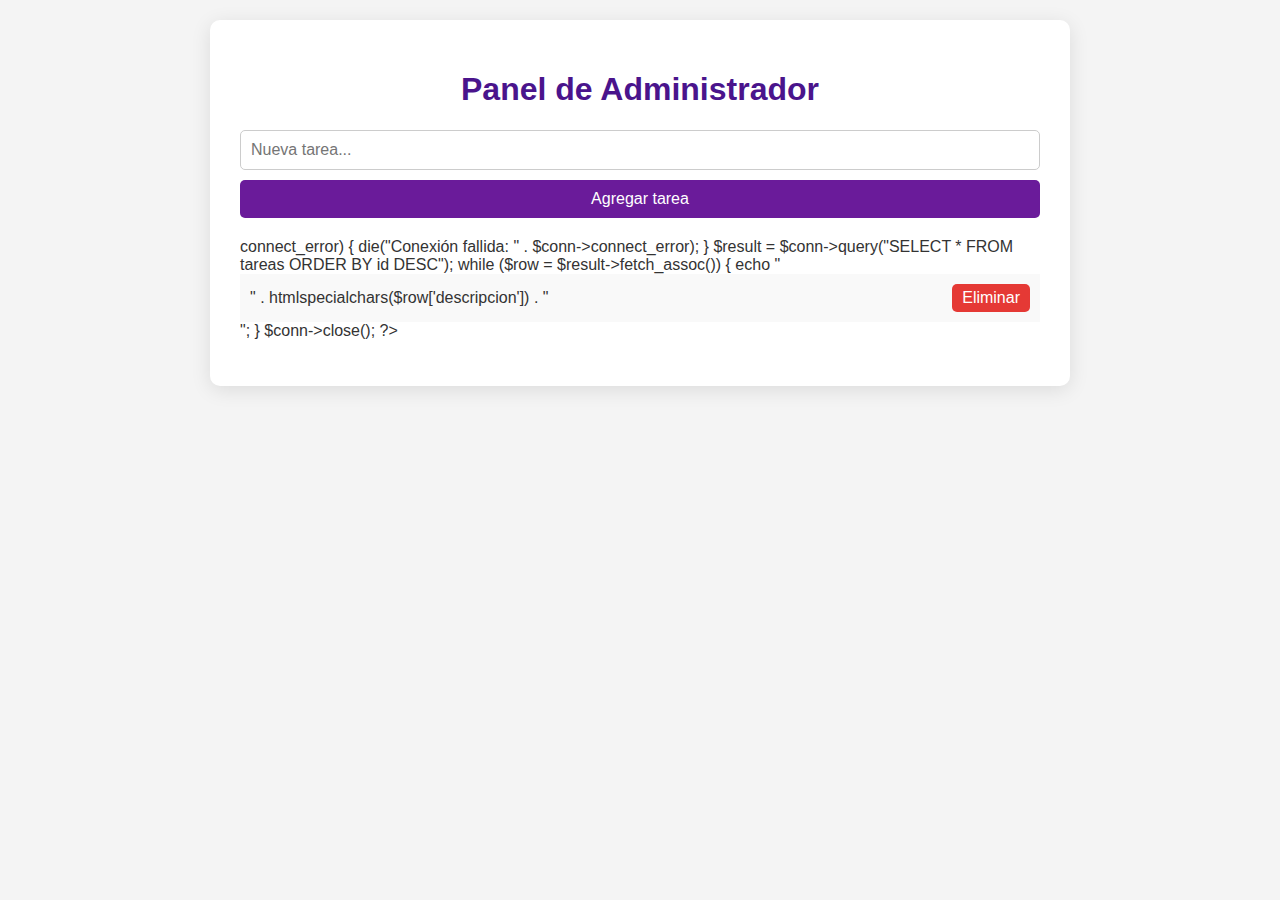
<file: index.html>
<!DOCTYPE html>
<html lang="es">
<head>
  <meta charset="UTF-8">
  <meta name="viewport" content="width=device-width, initial-scale=1.0">
  <title>Panel de Administrador</title>
  <link rel="stylesheet" href="style.css">
</head>
<body>
  <div class="container">
    <h1>Panel de Administrador</h1>
    <form action="agregar.php" method="POST">
      <input type="text" name="tarea" placeholder="Nueva tarea..." required>
      <button type="submit">Agregar tarea</button>
    </form>
    <ul>
      <?php
      $conn = new mysqli("localhost", "root", "", "tareas_db");
      if ($conn->connect_error) {
        die("Conexión fallida: " . $conn->connect_error);
      }
      $result = $conn->query("SELECT * FROM tareas ORDER BY id DESC");
      while ($row = $result->fetch_assoc()) {
        echo "<li>" . htmlspecialchars($row['descripcion']) .
             " <a class='delete' href='eliminar.php?id={$row['id']}'>Eliminar</a></li>";
      }
      $conn->close();
      ?>
    </ul>
  </div>
</body>
</html>
</file>
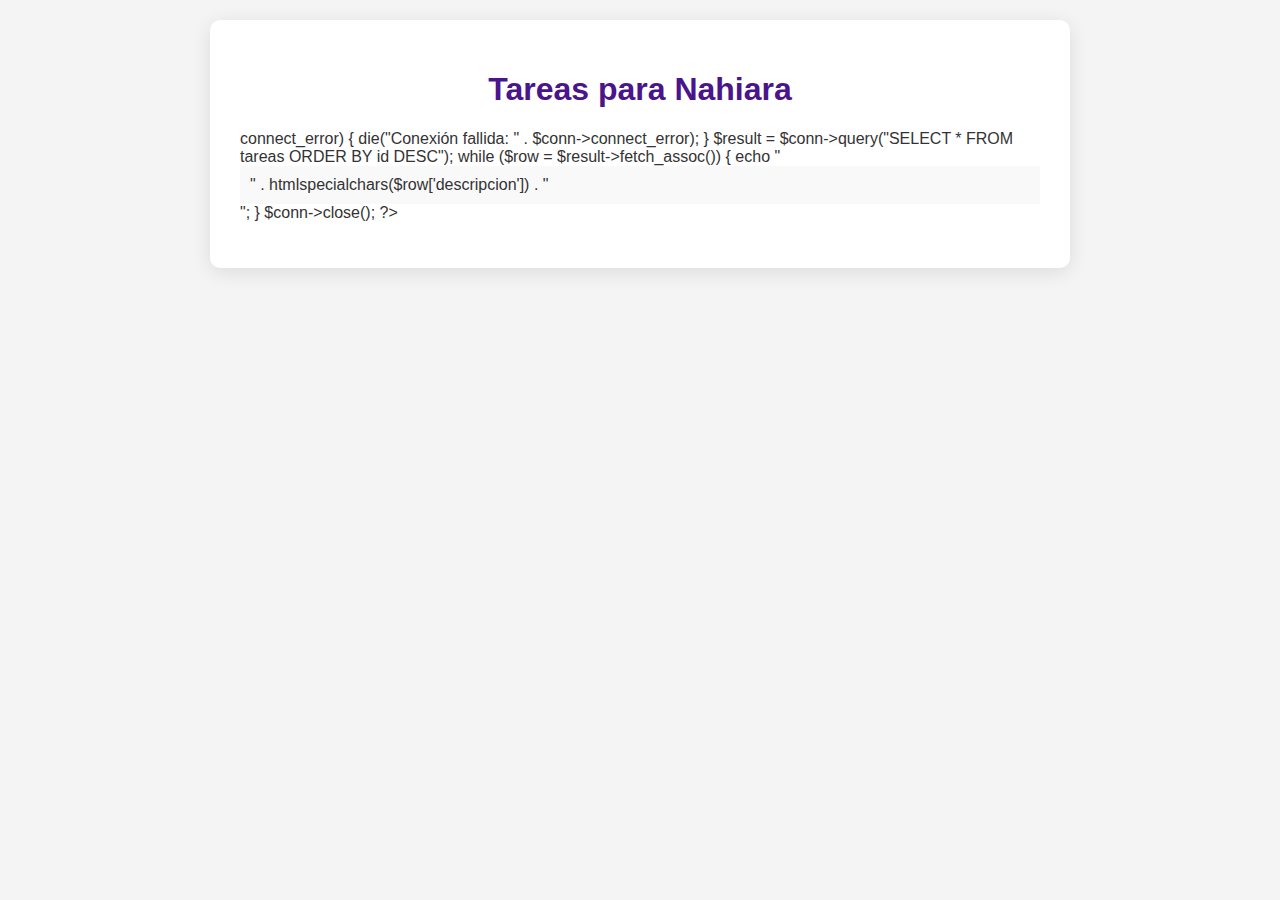
<file: nahiara.html>
<!DOCTYPE html>
<html lang="es">
<head>
  <meta charset="UTF-8">
  <meta name="viewport" content="width=device-width, initial-scale=1.0">
  <title>Tareas para Nahiara</title>
  <link rel="stylesheet" href="style.css">
</head>
<body>
  <div class="container">
    <h1>Tareas para Nahiara</h1>
    <ul>
      <?php
      $conn = new mysqli("localhost", "root", "", "tareas_db");
      if ($conn->connect_error) {
        die("Conexión fallida: " . $conn->connect_error);
      }
      $result = $conn->query("SELECT * FROM tareas ORDER BY id DESC");
      while ($row = $result->fetch_assoc()) {
        echo "<li>" . htmlspecialchars($row['descripcion']) . "</li>";
      }
      $conn->close();
      ?>
    </ul>
  </div>
</body>
</html>
</file>
<file: style.css>
body {
  font-family: 'Segoe UI', Tahoma, Geneva, Verdana, sans-serif;
  background: #f4f4f4;
  margin: 0;
  padding: 20px;
  color: #333;
}

.container {
  max-width: 800px;
  margin: auto;
  background: white;
  padding: 30px;
  border-radius: 10px;
  box-shadow: 0 4px 20px rgba(0,0,0,0.1);
}

h1 {
  text-align: center;
  color: #4A148C;
  font-size: 2rem;
}

form {
  display: flex;
  flex-direction: column;
  gap: 10px;
  margin-bottom: 20px;
}

input[type="text"] {
  padding: 10px;
  font-size: 1rem;
  border: 1px solid #ccc;
  border-radius: 5px;
}

button {
  background: #6A1B9A;
  color: white;
  padding: 10px;
  border: none;
  font-size: 1rem;
  cursor: pointer;
  border-radius: 5px;
  transition: background 0.3s;
}

button:hover {
  background: #4A148C;
}

ul {
  list-style: none;
  padding: 0;
}

li {
  padding: 10px;
  background: #f9f9f9;
  border-bottom: 1px solid #ddd;
  display: flex;
  justify-content: space-between;
  align-items: center;
}

li:last-child {
  border-bottom: none;
}

.delete {
  background: #e53935;
  color: white;
  padding: 5px 10px;
  text-decoration: none;
  border-radius: 5px;
}
</file>
